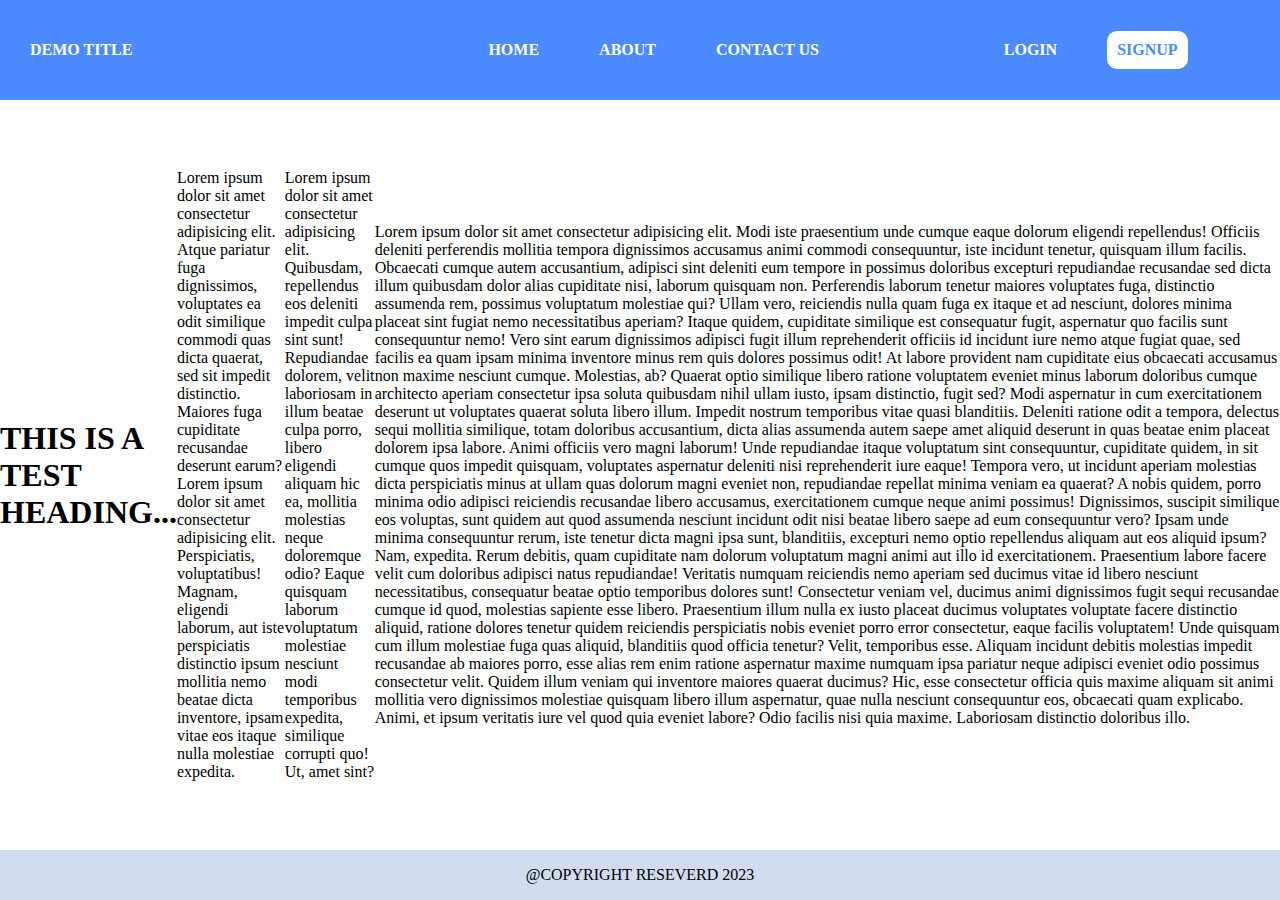
<file: TEST/Home.html>
<!DOCTYPE html>
<html lang="en">

<head>
    <meta charset="UTF-8">
    <meta name="viewport" content="width=device-width, initial-scale=1.0">
    <link rel="stylesheet" href="style.css">
    <title>Document</title>
</head>

<body>
    <header>
        <div class="title">
            DEMO TITLE
        </div>
        <div class="menu">
            <nav class="main-menu">
                <ul>
                    <li><a>HOME</a></li>
                    <li><a>ABOUT</a></li>
                    <li><a>CONTACT US</a></li>
                </ul>
            </nav>
            <nav class="auth-menu">
                <ul>
                    <li>LOGIN</li>
                    <li>SIGNUP</li>
                </ul>
            </nav>
        </div>
    </header>

    <div class="conatiner">
        <h1>THIS IS A TEST HEADING...</h1>
        <br>
        <p>Lorem ipsum dolor sit amet consectetur adipisicing elit. Atque pariatur fuga dignissimos, voluptates ea odit similique commodi quas dicta quaerat, sed sit impedit distinctio. Maiores fuga cupiditate recusandae deserunt earum? Lorem ipsum dolor sit amet consectetur adipisicing elit. Perspiciatis, voluptatibus! Magnam, eligendi laborum, aut iste perspiciatis distinctio ipsum mollitia nemo beatae dicta inventore, ipsam vitae eos itaque nulla molestiae expedita.</p>
        <br>
        <br>
        <p>Lorem ipsum dolor sit amet consectetur adipisicing elit. Quibusdam, repellendus eos deleniti impedit culpa sint sunt! Repudiandae dolorem, velit laboriosam in illum beatae culpa porro, libero eligendi aliquam hic ea, mollitia molestias neque doloremque odio? Eaque quisquam laborum voluptatum molestiae nesciunt modi temporibus expedita, similique corrupti quo! Ut, amet sint?</p>
        <br><br>
        <p>Lorem ipsum dolor sit amet consectetur adipisicing elit. Modi iste praesentium unde cumque eaque dolorum eligendi repellendus! Officiis deleniti perferendis mollitia tempora dignissimos accusamus animi commodi consequuntur, iste incidunt tenetur, quisquam illum facilis. Obcaecati cumque autem accusantium, adipisci sint deleniti eum tempore in possimus doloribus excepturi repudiandae recusandae sed dicta illum quibusdam dolor alias cupiditate nisi, laborum quisquam non. Perferendis laborum tenetur maiores voluptates fuga, distinctio assumenda rem, possimus voluptatum molestiae qui? Ullam vero, reiciendis nulla quam fuga ex itaque et ad nesciunt, dolores minima placeat sint fugiat nemo necessitatibus aperiam? Itaque quidem, cupiditate similique est consequatur fugit, aspernatur quo facilis sunt consequuntur nemo! Vero sint earum dignissimos adipisci fugit illum reprehenderit officiis id incidunt iure nemo atque fugiat quae, sed facilis ea quam ipsam minima inventore minus rem quis dolores possimus odit! At labore provident nam cupiditate eius obcaecati accusamus non maxime nesciunt cumque. Molestias, ab? Quaerat optio similique libero ratione voluptatem eveniet minus laborum doloribus cumque architecto aperiam consectetur ipsa soluta quibusdam nihil ullam iusto, ipsam distinctio, fugit sed? Modi aspernatur in cum exercitationem deserunt ut voluptates quaerat soluta libero illum. Impedit nostrum temporibus vitae quasi blanditiis. Deleniti ratione odit a tempora, delectus sequi mollitia similique, totam doloribus accusantium, dicta alias assumenda autem saepe amet aliquid deserunt in quas beatae enim placeat dolorem ipsa labore. Animi officiis vero magni laborum! Unde repudiandae itaque voluptatum sint consequuntur, cupiditate quidem, in sit cumque quos impedit quisquam, voluptates aspernatur deleniti nisi reprehenderit iure eaque! Tempora vero, ut incidunt aperiam molestias dicta perspiciatis minus at ullam quas dolorum magni eveniet non, repudiandae repellat minima veniam ea quaerat? A nobis quidem, porro minima odio adipisci reiciendis recusandae libero accusamus, exercitationem cumque neque animi possimus! Dignissimos, suscipit similique eos voluptas, sunt quidem aut quod assumenda nesciunt incidunt odit nisi beatae libero saepe ad eum consequuntur vero? Ipsam unde minima consequuntur rerum, iste tenetur dicta magni ipsa sunt, blanditiis, excepturi nemo optio repellendus aliquam aut eos aliquid ipsum? Nam, expedita. Rerum debitis, quam cupiditate nam dolorum voluptatum magni animi aut illo id exercitationem. Praesentium labore facere velit cum doloribus adipisci natus repudiandae! Veritatis numquam reiciendis nemo aperiam sed ducimus vitae id libero nesciunt necessitatibus, consequatur beatae optio temporibus dolores sunt! Consectetur veniam vel, ducimus animi dignissimos fugit sequi recusandae cumque id quod, molestias sapiente esse libero. Praesentium illum nulla ex iusto placeat ducimus voluptates voluptate facere distinctio aliquid, ratione dolores tenetur quidem reiciendis perspiciatis nobis eveniet porro error consectetur, eaque facilis voluptatem! Unde quisquam cum illum molestiae fuga quas aliquid, blanditiis quod officia tenetur? Velit, temporibus esse. Aliquam incidunt debitis molestias impedit recusandae ab maiores porro, esse alias rem enim ratione aspernatur maxime numquam ipsa pariatur neque adipisci eveniet odio possimus consectetur velit. Quidem illum veniam qui inventore maiores quaerat ducimus? Hic, esse consectetur officia quis maxime aliquam sit animi mollitia vero dignissimos molestiae quisquam libero illum aspernatur, quae nulla nesciunt consequuntur eos, obcaecati quam explicabo. Animi, et ipsum veritatis iure vel quod quia eveniet labore? Odio facilis nisi quia maxime. Laboriosam distinctio doloribus illo.</p>
   
        <br><br>
    </div>

    <footer>
        @COPYRIGHT RESEVERD 2023
    </footer>
</body>

</html>
</file>
<file: TEST/style.css>
*{
    padding: 0;
    margin: 0;
    /* box-sizing: border-box; */
}


header{
    height: 100px;
    display: flex;
    align-items: center;
    justify-content: space-between;
    padding: 0px 30px;
    background-color: rgb(75, 138, 255);
    color: white;
    font-size: medium;
    font-weight: bold;
}
.menu{
    width: 70%;
    display: flex;
    justify-content: space-around;
}
.main-menu{
    display: flex;
}
.main-menu ul{
    display: flex;
    align-items: center;
    justify-content: center;
}
li{
    list-style: none;
   padding: 0px 30px;
}

.auth-menu ul{
    display: flex;
    align-items: center;
    justify-content: space-between;
    gap: 20px;

}
.auth-menu ul li:last-child{
    background-color: white;
    padding: 10px 10px;
    color: rgb(75, 138, 255) ;
    border-radius: 10px;

}
footer{
    background-color: rgb(209, 220, 241);
    height: 50px;
    display: flex;
    align-items: center;
    justify-content: center;
}

.conatiner{
    min-height: calc(100vh - 50px - 100px);
}
a{
    text-decoration: none;
    color: white;
}

.conatiner{
    display: flex;
    align-items: center;
    justify-content: center;
}

/* form{
    display: flex;
    flex-direction: column;
    align-items: center;
    border: 2px solid rgb(75, 138, 255);
    padding: 50px 20px;
}

form input{
    height: 20px;
    width: 200px;
    padding: 5px 10px;
}
.btn-submit button{
    padding: 7px 15px;
    border: none;
    background-color: rgb(75, 138, 255);
    color: white;

} */
</file>
